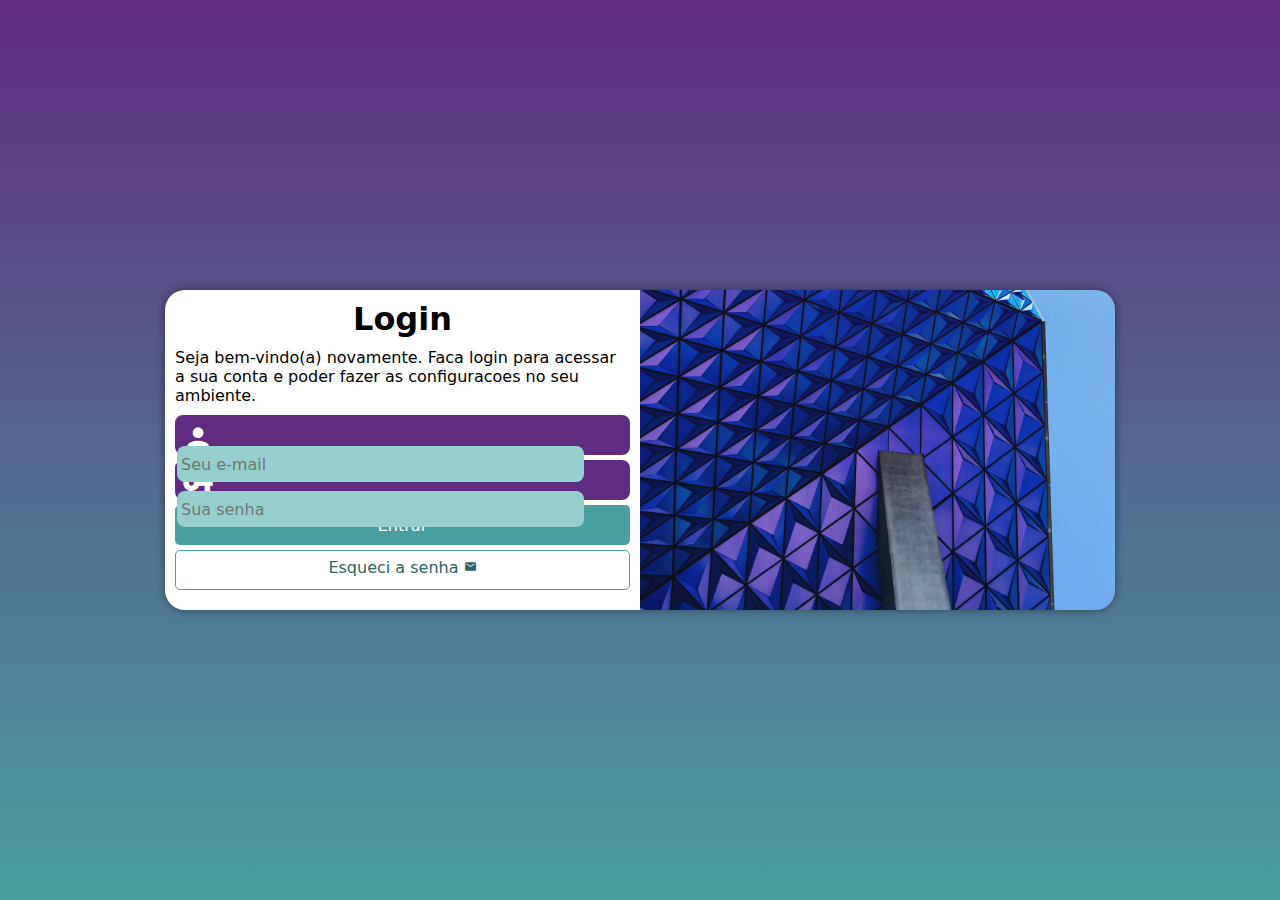
<file: index.html>
<!DOCTYPE html>
<html lang="pt-BR">
<head>
    <meta charset="UTF-8">
    <meta http-equiv="X-UA-Compatible" content="IE=edge">
    <meta name="viewport" content="width=device-width, initial-scale=1.0">
    <title>Login</title>
    <link href="https://fonts.googleapis.com/icon?family=Material+Icons" rel="stylesheet">
    <link rel="stylesheet" href="estilos/style.css">
    <link rel="stylesheet" href="estilos/media-query.css">
</head>
<body>
    <!-- Conteudo principal -->
    <main>
        <!-- Secao do login -->
        <section id="login">
            <!-- Area da imagem nas CSSs -->
            <div id="imagem">
            
            </div>

            <!-- Area do formulario -->
            <div id="formulario">
                <!-- Titulo principal -->
                <h1>Login</h1>

                <p>
                    Seja bem-vindo(a) novamente. Faca login para acessar a sua conta e poder fazer as configuracoes no seu ambiente.
                </p>

                <!-- Formulario -->
                <form action="login.php" method="post">
                    <div class="campo">
                        <span class="material-icons">person</span>
                        <input type="email" name="login" id="ilogin" placeholder="Seu e-mail" autocomplete="email" required maxlength="30">
                        <label for="ilogin">Login</label>
                    </div>
                    <div class="campo">
                        <span class="material-icons">vpn_key</span>
                        <input type="password" name="senha" id="isenha" placeholder="Sua senha" autocomplete="current-password" required minlength="8" maxlength="20">
                        <label for="isenha">Senha</label>
                    </div>
                    <input type="submit" value="Entrar">
                    <a href="esqueci.html" class="botao">
                        Esqueci a senha <span class="material-icons">mail</span>
                    </a>
                </form>
            </div>
        </section>
    </main>
</body>
</html>
</file>
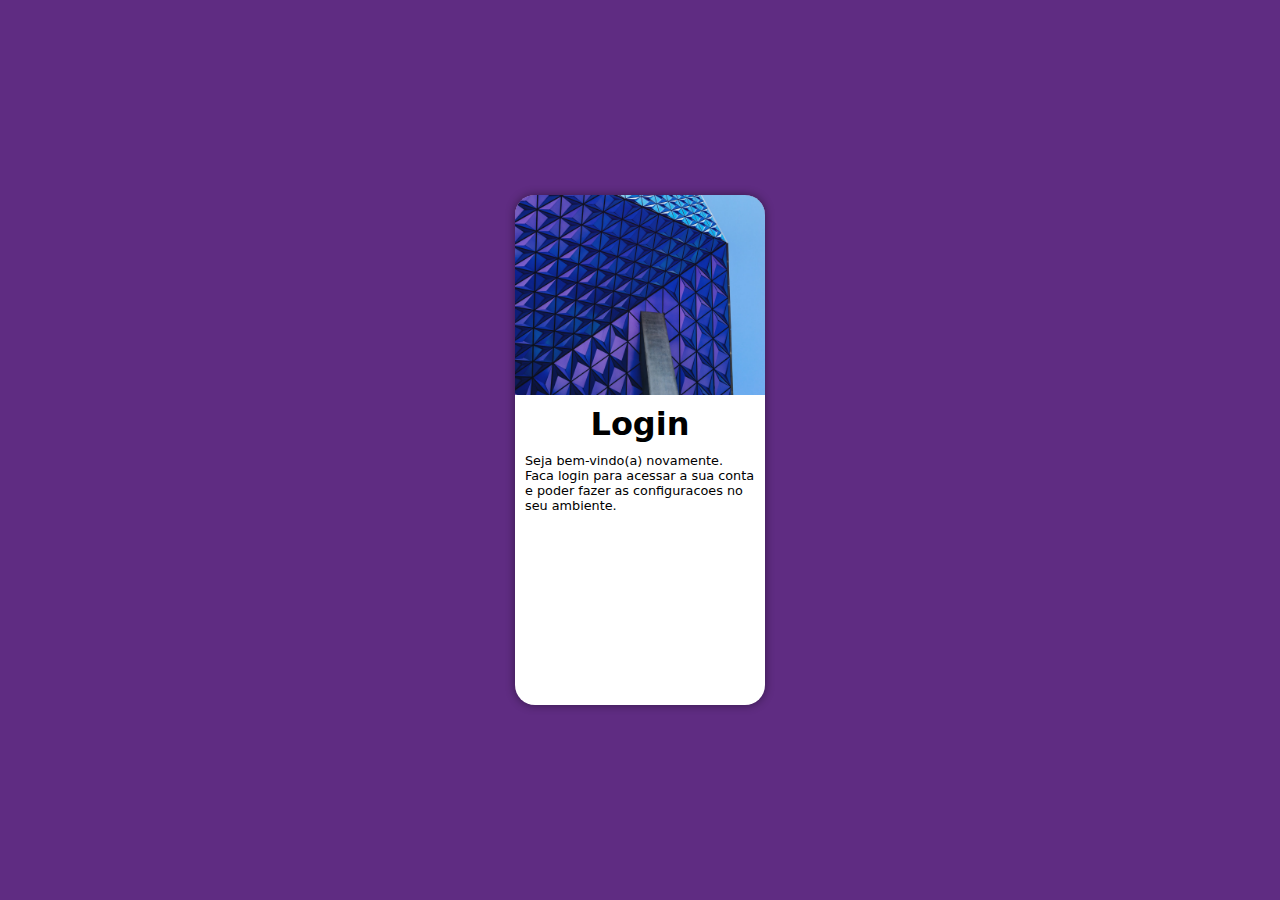
<file: login.html>
<!DOCTYPE html>
<html lang="pt-BR">
<head>
    <meta charset="UTF-8">
    <meta http-equiv="X-UA-Compatible" content="IE=edge">
    <meta name="viewport" content="width=device-width, initial-scale=1.0">
    <title>Login</title>
    <link rel="stylesheet" href="estilos/style.css">
</head>
<body>
    <!-- Conteudo principal -->
    <main>
        <!-- Secao do login -->
        <section id="login">
            <!-- Area da imagem nas CSSs -->
            <div id="imagem">
            
            </div>

            <!-- Area do formulario -->
            <div id="formulario">
                <!-- Titulo principal -->
                <h1>Login</h1>

                <p>
                    Seja bem-vindo(a) novamente. Faca login para acessar a sua conta e poder fazer as configuracoes no seu ambiente.
                </p>

                <!-- Area do formulario -->
                <form action="login.php" method="post">

                </form>
            </div>
        </section>
    </main>
</body>
</html>
</file>
<file: estilos/style.css>
@charset "UTF-8";

/* 
    Paleta de Cores :
    Verde: #49a09d
    Lilas: #5f2c82
*/

/* Configuracoes gerais */
* {
    font-family: system-ui, -apple-system, BlinkMacSystemFont, 'Segoe UI', Roboto, Oxygen, Ubuntu, Cantarell, 'Open Sans', 'Helvetica Neue', sans-serif;
    padding: 0px;
    margin: 0px;
    box-sizing: border-box;
}

html, body {
    background-color: #5f2c82;
    height: 100vh;
    width: 100vw;
}

/* Configuracoes do conteudo principal */
main {
    position: relative;
    height: 100vh;
    width: 100vw;
}

/* Configuracoes da secao */

section#login {
    position: absolute;
    top: 50%;
    left: 50%;    
    overflow: hidden;

    background-color: white;
    width: 250px;
    height: 510px;
    border-radius: 20px;
    box-shadow: 0px 0px 10px rgba(0, 0, 0, 0.448);

    transform: translate(-50%, -50%);
    transition: width .3s, height .3s;
    transition-timing-function: ease;
}

/* Configuracoes da area de imagem */
section#login > div#imagem {
    display: block;
    background: #5f2c82 url(../imagens/metal.jpg) no-repeat;
    background-size: cover;
    background-position: left bottom;
    height: 200px;
}

/* Configuracoes da area do formulario */
section#login > div#formulario {
    display: block;
    padding: 10px;
}

div#formulario > h1 {
    text-align: center;
    margin-bottom: 10px;
}

div#formulario > p {
    font-size: 0.8em;
}

/* Configuracoes do Formulario */
form > div.campo {
    background-color: #5f2c82;
    border: 2px solid #5f2c82;
    display: block;
    width: 100%;
    height: 40px;
    border-radius: 8px;
    margin: 5px 0px;
}

div.campo > label {
    display: none;
}

div.campo > span {
    color: white;
    font-size: 2em;
    width: 40px;
    padding: 5px;
}

div.campo > input {
    background-color: #94cfcd;
    font-size: 1em;
    width: calc(100% - 44.4px);
    height: 100%;  
    border: 0px;
    border-radius: 8px;
    padding: 4px;
    transform: translateY(-13px);
}

div.campo > input:focus-within {
    background-color: white;
}

form > input[type=submit] {
    display: block;
    font-size: 1em;
    width: 100%;
    height: 40px;
    background-color: #49a09d;
    color: white;
    border: none;
    border-radius: 5px;
    cursor: pointer;
}

form > input[type=submit]:hover {
    background-color: #2d6462;
    transition: .7s;
}

form > a.botao {
    display: block;
    text-align: center;
    font-size: 1em;
    width: 100%;
    height: 40px;
    padding-top: 7px;
    margin-top: 5px;
    background-color: white;
    color: #2d6462;
    border: 1px solid #49a09d;
    border-radius: 5px;
    text-decoration: none;
}

form > a.botao:hover {
    background-color: #6cd3cf;
    transition: .7s;
}

form > a.botao > span {
    font-size: 0.8em;
}
</file>
<file: estilos/media-query.css>
@charset "UTF-8";

/*
    Typical Device Breakpoints
----------------------------------
Pequenas telas: ate 600px
Celular: de 600px ate 768px
Tablet: de 768px ate 992px
Desktop: de 992px ate 1200px
Telas grandes: acima de 1200px
----------------------------------
*/

/* Tablets */
@media screen and (min-width: 768px) and (max-width: 992px) {
    /* Configuracoes gerais */
    body {
        background-image: linear-gradient(to top, #49a09d, #5f2c82);
    }

    /* Configuracoes gerais da secao */
    section#login {
        width: 80vw;
        height: 290px;
    }

    /* Configuracoes da area da imagem */
    section#login > div#imagem {
        float: left;
        width: 30%;
        height: 100%;
    }

    /* Configuracoes da area do formulario */
    section#login > div#formulario {
        float: right;
        width: 70%;
    }
}

/* Dispositivos telas grandes */
@media screen and (min-width:992px) {
    /* Configuracoes gerais */
    body {
        background-image: linear-gradient(to top, #49a09d, #5f2c82);
    }
    
    /* Configuracoes gerais da secao */
    section#login {
        width: 950px;
        height: 320px;
    }

    /* Configuracoes da area da imagem */
    section#login > div#imagem {
        float: right;
        width: 50%;
        height: 100%;
    }

    /* Configuracoes da area do formulario */
    section#login > div#formulario {
        float: left;
        width: 50%;
    }

    div#formulario > h1 {
        font-size: 2em;
    }

    div#formulario > p {
        font-size: 1em;
        margin: 10px 0px;
    }
}
</file>
